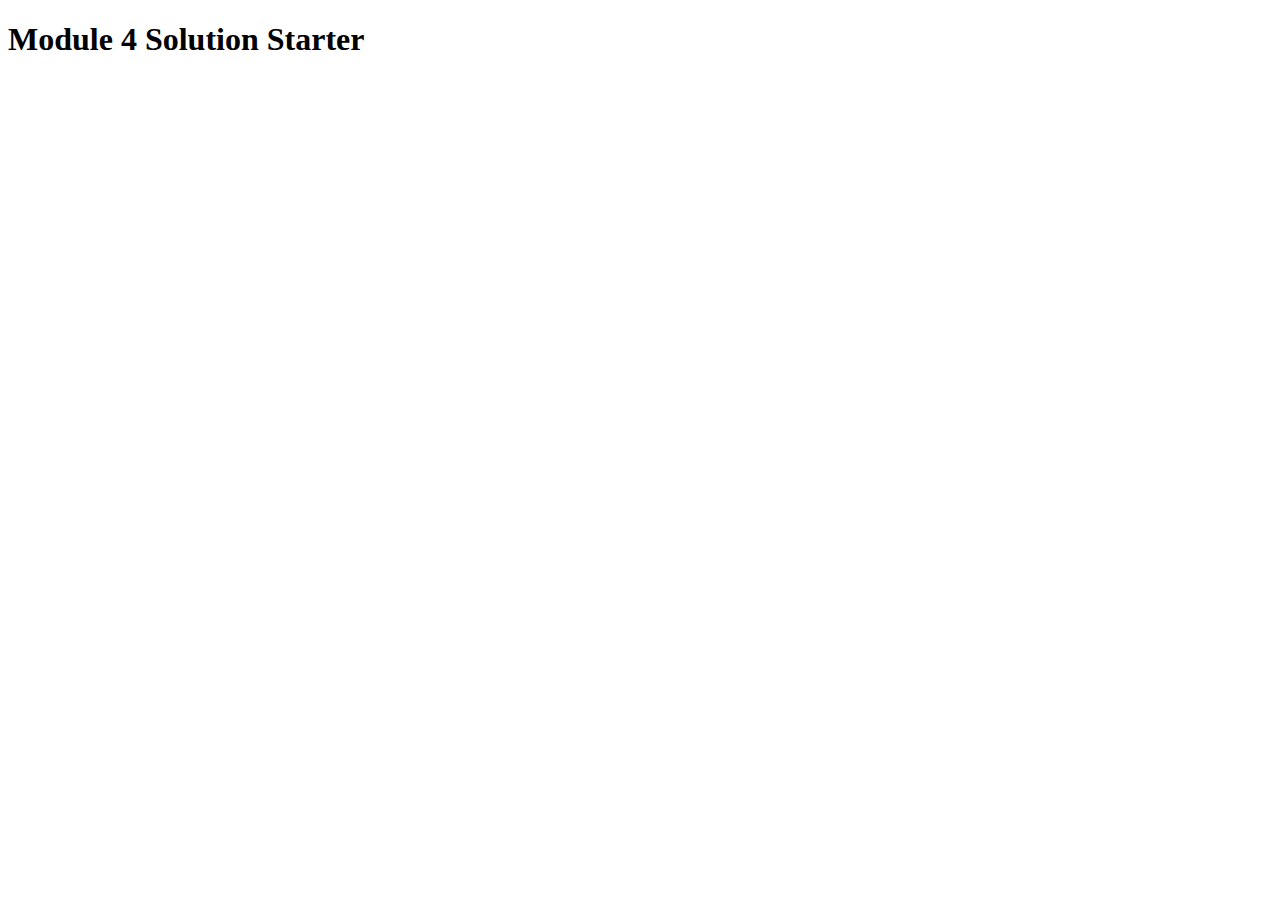
<file: Module4/index.html>
<!DOCTYPE html>
<html>
<head>
  <meta charset="utf-8">
  <title>Module 4 Solution Starter</title>
  <script>
    var names = []; 
  </script>
  <script src="SpeakHello.js"></script>
  <script src="SpeakGoodBye.js"></script>
  <script src="script.js"></script>
</head>
<body>
  <h1>Module 4 Solution Starter</h1>
</body>
</html>
</file>
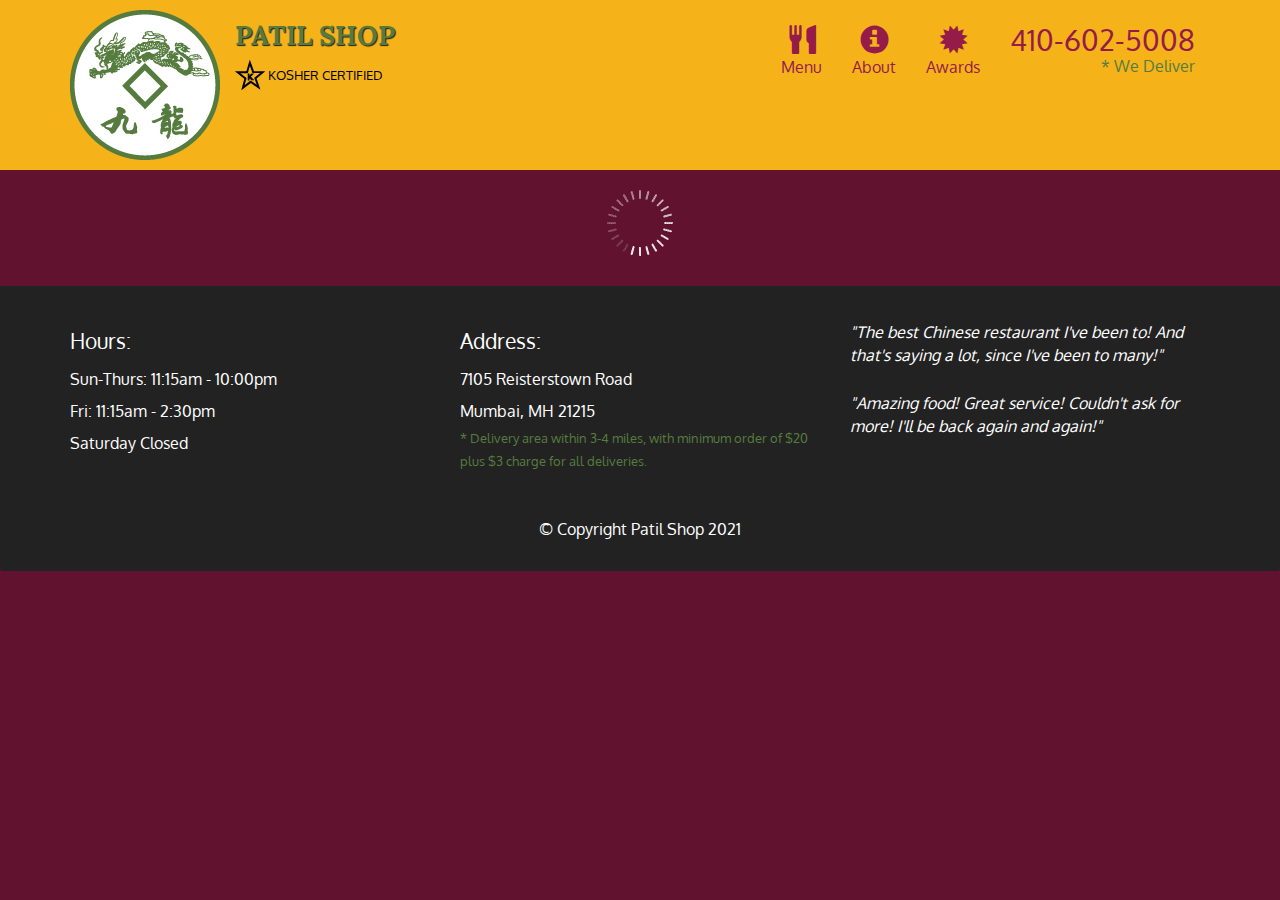
<file: Module5/index.html>
<!doctype html>
<html lang="en">
  <head>
    <meta charset="utf-8">
    <meta http-equiv="X-UA-Compatible" content="IE=edge">
    <meta name="viewport" content="width=device-width, initial-scale=1">
    <title>Patil Shop</title>
    <link rel="stylesheet" href="css/bootstrap.min.css">
    <link rel="stylesheet" href="css/styles.css">
    <link href='https://fonts.googleapis.com/css?family=Oxygen:400,300,700' rel='stylesheet' type='text/css'>
    <link href='https://fonts.googleapis.com/css?family=Lora' rel='stylesheet' type='text/css'>
  </head>
<body>
  <header>
    <nav id="header-nav" class="navbar navbar-default">
      <div class="container">
        <div class="navbar-header">
          <a href="index.html" class="pull-left visible-md visible-lg">
            <div id="logo-img" alt="Logo image"></div>
          </a>

          <div class="navbar-brand">
            <a href="index.html"><h1>Patil Shop</h1></a>
            <p>
              <img src="images/star-k-logo.png" alt="Kosher certification">
              <span>Kosher Certified</span>
            </p>
          </div>

          <button id="navbarToggle" type="button" class="navbar-toggle collapsed" data-toggle="collapse" data-target="#collapsable-nav" aria-expanded="false">
            <span class="sr-only">Toggle navigation</span>
            <span class="icon-bar"></span>
            <span class="icon-bar"></span>
            <span class="icon-bar"></span>
          </button>
        </div>
        
        <div id="collapsable-nav" class="collapse navbar-collapse">
           <ul id="nav-list" class="nav navbar-nav navbar-right">
            <li id="navHomeButton" class="visible-xs active">
              <a href="index.html">
                <span class="glyphicon glyphicon-home"></span> Home</a>
            </li>
            <li id="navMenuButton">
              <a href="#" onclick="$dc.loadMenuCategories();">
                <span class="glyphicon glyphicon-cutlery"></span><br class="hidden-xs"> Menu</a>
            </li>
            <li>
              <a href="#">
                <span class="glyphicon glyphicon-info-sign"></span><br class="hidden-xs"> About</a>
            </li>
            <li>
              <a href="#">
                <span class="glyphicon glyphicon-certificate"></span><br class="hidden-xs"> Awards</a>
            </li>
            <li id="phone" class="hidden-xs">
              <a href="tel:410-602-5008">
                <span>410-602-5008</span></a><div>* We Deliver</div>
            </li>
          </ul><!-- #nav-list -->
        </div><!-- .collapse .navbar-collapse -->
      </div><!-- .container -->
    </nav><!-- #header-nav -->
  </header>

  <div id="call-btn" class="visible-xs">
    <a class="btn" href="tel:410-602-5008">
    <span class="glyphicon glyphicon-earphone"></span>
    410-602-5008
    </a>
  </div>
  <div id="xs-deliver" class="text-center visible-xs">* We Deliver</div>

  <div id="main-content" class="container"></div>

  <footer class="panel-footer">
    <div class="container">
      <div class="row">
        <section id="hours" class="col-sm-4">
          <span>Hours:</span><br>
          Sun-Thurs: 11:15am - 10:00pm<br>
          Fri: 11:15am - 2:30pm<br>
          Saturday Closed
          <hr class="visible-xs">
        </section>
        <section id="address" class="col-sm-4">
          <span>Address:</span><br>
          7105 Reisterstown Road<br>
          Mumbai, MH 21215
          <p>* Delivery area within 3-4 miles, with minimum order of $20 plus $3 charge for all deliveries.</p>
          <hr class="visible-xs">
        </section>
        <section id="testimonials" class="col-sm-4">
          <p>"The best Chinese restaurant I've been to! And that's saying a lot, since I've been to many!"</p>
          <p>"Amazing food! Great service! Couldn't ask for more! I'll be back again and again!"</p>
        </section>
      </div>
      <div class="text-center">&copy; Copyright Patil Shop 2021</div>
    </div>
  </footer>

  <!-- jQuery (Bootstrap JS plugins depend on it) -->
  <script src="js/jquery-2.1.4.min.js"></script>
  <script src="js/bootstrap.min.js"></script>
  <script src="js/ajax-utils.js"></script>
  <script src="js/script.js"></script>
</body>
</html>
</file>
<file: Module5/css/styles.css>
body {
  font-size: 16px;
  color: #fff;
  background-color: #61122f;
  font-family: 'Oxygen', sans-serif;
}

/** HEADER **/
#header-nav {
  background-color: #f6b319;
  border-radius: 0;
  border: 0;
}

#logo-img {
  background: url('../images/restaurant-logo_large.png') no-repeat;
  width: 150px;
  height: 150px;
  margin: 10px 15px 10px 0;
}

.navbar-brand {
  padding-top: 25px;
}
.navbar-brand h1 { /* Restaurant name */
  font-family: 'Lora', serif;
  color: #557c3e;
  font-size: 1.5em;
  text-transform: uppercase;
  font-weight: bold;
  text-shadow: 1px 1px 1px #222;
  margin-top: 0;
  margin-bottom: 0;
  line-height: .75;
}
.navbar-brand a:hover, .navbar-brand a:focus {
  text-decoration: none;
}
.navbar-brand p { /* Kosher cert */
  color: #000;
  text-transform: uppercase;
  font-size: .7em;
  margin-top: 15px;
}
.navbar-brand p span { /* Star-K */
  vertical-align: middle;
}

#nav-list {
  margin-top: 10px;
}
#nav-list a {
  color: #951C49;
  text-align: center;
}
#nav-list a:hover {
  background: #E7E7E7;
}
#nav-list a span {
  font-size: 1.8em;
}

#phone {
  margin-top: 5px;
}
#phone a { /* Phone number */
  text-align: right;
  padding-bottom: 0;
}
#phone div { /* We Deliver */
  color: #557c3e;
  text-align: right;
  padding-right: 15px;
}

.navbar-header button.navbar-toggle, .navbar-header .icon-bar {
  border: 1px solid #61122f;
}
.navbar-header button.navbar-toggle {
  clear: both;
  margin-top: -30px;
}
/* END HEADER */

/* FOOTER */
.panel-footer {
  margin-top: 30px;
  padding-top: 35px;
  padding-bottom: 30px;
  background-color: #222;
  border-top: 0;
}
.panel-footer div.row {
  margin-bottom: 35px;
}
#hours, #address {
  line-height: 2;
}
#hours > span, #address > span {
  font-size: 1.3em;
}
#address p {
  color: #557c3e;
  font-size: .8em;
  line-height: 1.8;
}
#testimonials {
  font-style: italic;
}
#testimonials p:nth-child(2) {
  margin-top: 25px;
}
/* END FOOTER */



/* HOME PAGE */
.container .jumbotron {
  box-shadow: 0 0 50px #3F0C1F;
  border: 2px solid #3F0C1F;
}

#menu-tile, #specials-tile, #map-tile {
  height: 250px;
  width: 100%;
  margin-bottom: 15px;
  position: relative;
  border: 2px solid #3F0C1F;
  overflow: hidden;
}
#menu-tile:hover, #specials-tile:hover, #map-tile:hover {
  box-shadow: 0 1px 5px 1px #cccccc;
}
#menu-tile {
  background: url('../images/menu-tile.jpg') no-repeat;
  background-position: center;
}
#specials-tile {
  background: url('../images/specials-tile.jpg') no-repeat;
  background-position: center;
}
#menu-tile span, #specials-tile span, #map-tile span {
  position: absolute;
  bottom: 0;
  right: 0;
  width: 100%;
  text-align: center;
  font-size: 1.6em;
  text-transform: uppercase;
  background-color: #000;
  color: #fff;
  opacity: .8;
}
/* END HOME PAGE */

/* MENU CATEGORIES PAGE */
.category-tile { 
  position: relative;
  border: 2px solid #3F0C1F;
  overflow: hidden;
  width: 200px;
  height: 200px;
  margin: 0 auto 15px;
}
.category-tile span {
  position: absolute;
  bottom: 0;
  right: 0;
  width: 100%;
  text-align: center;
  font-size: 1.2em;
  text-transform: uppercase;
  background-color: #000;
  color: #fff;
  opacity: .8;
}
.category-tile:hover {
  box-shadow: 0 1px 5px 1px #cccccc;
}

#menu-categories-title + div {
  margin-bottom: 50px;
}
/* END MENU CATEGORIES PAGE */

/* SINGLE CATEGORY PAGE */
.menu-item-tile {
  margin-bottom: 25px;
}
.menu-item-tile hr {
  width: 80%;
}
.menu-item-tile .menu-item-price {
  font-size: 1.1em;
  text-align: right;
  margin-top: -15px;
  margin-right: -15px;
}
.menu-item-tile .menu-item-price span {
  font-size: .6em;
}
.menu-item-photo {
  position: relative;
  border: 2px solid #3F0C1F; 
  overflow: hidden;
  padding: 0;
  margin-right: -15px;
  margin-left: auto;
  margin-bottom: 20px;
  max-width: 250px;
}
.menu-item-photo div {
  position: absolute;
  bottom: 0;
  right: 0;
  width: 80px;
  background-color: #557c3e;
  text-align: center;
}
.menu-item-description {
  padding-right: 30px;
}
h3.menu-item-title {
  margin: 0 0 10px;
}
.menu-item-details {
  font-size: .9em;
  font-style: italic;
}
/* END SINGLE CATEGORY PAGE */


/********** Large devices only **********/
@media (min-width: 1200px) {
  .container .jumbotron {
    background: url('../images/jumbotron_1200.jpg') no-repeat;
    height: 675px;
  }
}

/********** Medium devices only **********/
@media (min-width: 992px) and (max-width: 1199px) {
  /* Header */
  #logo-img {
    background: url('../images/restaurant-logo_medium.png') no-repeat;
    width: 100px;
    height: 100px;
    margin: 5px 5px 5px 0;
  }
  /* End Header */

  /* Home Page */
  .container .jumbotron {
    background: url('../images/jumbotron_992.jpg') no-repeat;
    height: 558px;
  }
  /* End Home Page */
}

/********** Small devices only **********/
@media (min-width: 768px) and (max-width: 991px) {
  /* Home Page */
  .container .jumbotron {
    background: url('../images/jumbotron_768.jpg') no-repeat;
    height: 432px;
  }
  /* End Home Page */
}

/********** Extra small devices only **********/
@media (max-width: 767px) {
  /* Header */
  .navbar-brand {
    padding-top: 10px;
    height: 80px;
  }
  .navbar-brand h1 { /* Restaurant name */
    padding-top: 10px;
    font-size: 5vw; /* 1vw = 1% of viewport width */
  }
  .navbar-brand p { /* Kosher cert */
    font-size: .6em;
    margin-top: 12px;
  }
  .navbar-brand p img { /* Star-K */
    height: 20px;
  }

  #collapsable-nav a { /* Collapsed nav menu text */
    font-size: 1.2em;
  }
  #collapsable-nav a span { /* Collapsed nav menu glyph */
    font-size: 1em;
    margin-right: 5px;
  }

  #call-btn > a {
    font-size: 1.5em;
    display: block;
    margin: 0 20px;
    padding: 10px;
    border: 2px solid #fff;
    background-color: #f6b319;
    color: #951c49;
  }
  #xs-deliver {
    margin-top: 5px;
    font-size: .7em;
    letter-spacing: .1em;
    text-transform: uppercase;
  }
  /* End Header */

  /* Footer */
  .panel-footer section {
    margin-bottom: 30px;
    text-align: center;
  }
  .panel-footer section:nth-child(3) {
    margin-bottom: 0; /* margin already exists on the whole row */
  }
  .panel-footer section hr {
    width: 50%;
  }
  /* End Footer */

  /* Home Page */
  .container .jumbotron {
    margin-top: 30px;
    padding: 0;
  }
  #menu-tile, #specials-tile {
    width: 360px;
    margin: 0 auto 15px;
  }

  .menu-item-photo {
    margin-right: auto;
  }
  .menu-item-tile .menu-item-price {
    text-align: center;
  }
  .menu-item-description {
    text-align: center;;
  }
}


/********** Super extra small devices Only :-) (e.g., iPhone 4) **********/
@media (max-width: 479px) {
  /* Header */
  .navbar-brand h1 { /* Restaurant name */
    padding-top: 5px;
    font-size: 6vw;
  }
  /* End Header */
  
  /* Home page */
  #menu-tile, #specials-tile {
    width: 280px;
    margin: 0 auto 15px;
  }

  .col-xxs-12 {
    position: relative;
    min-height: 1px;
    padding-right: 15px;
    padding-left: 15px;
    float: left;
    width: 100%;
  }
}
</file>
